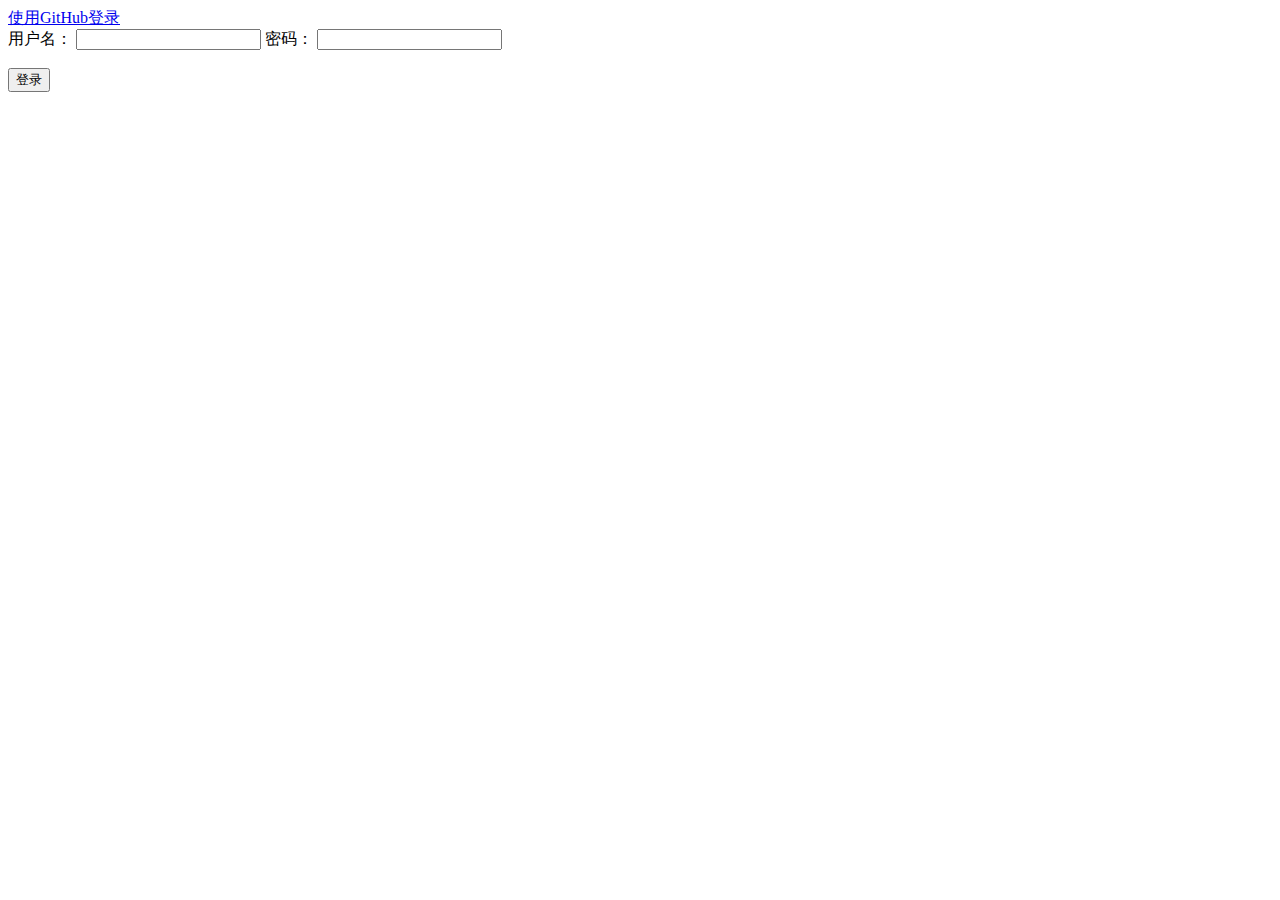
<file: src/main/resources/templates/login.html>
<!DOCTYPE html>
<html xmlns:th="http://www.thymeleaf.org">
<head>
    <meta charset="UTF-8">
    <title>登录页面</title>
</head>
<body>
    <a href="https://github.com/login/oauth/authorize?client_id=Iv1.47a675a135eab6b6&redirect_uri=http://localhost:8080/callback&scope=user&state=1">使用GitHub登录</a>
    <form action="/login" method="post">
    用户名：    <input type="text" name="uname">
    密码： <input type="password" name="pwd"><br />
  <span th:text="${msg}" style="color: red"></span>
        <br />
        <input type="submit" value="登录">
    </form>
</body>
</html>
</file>
